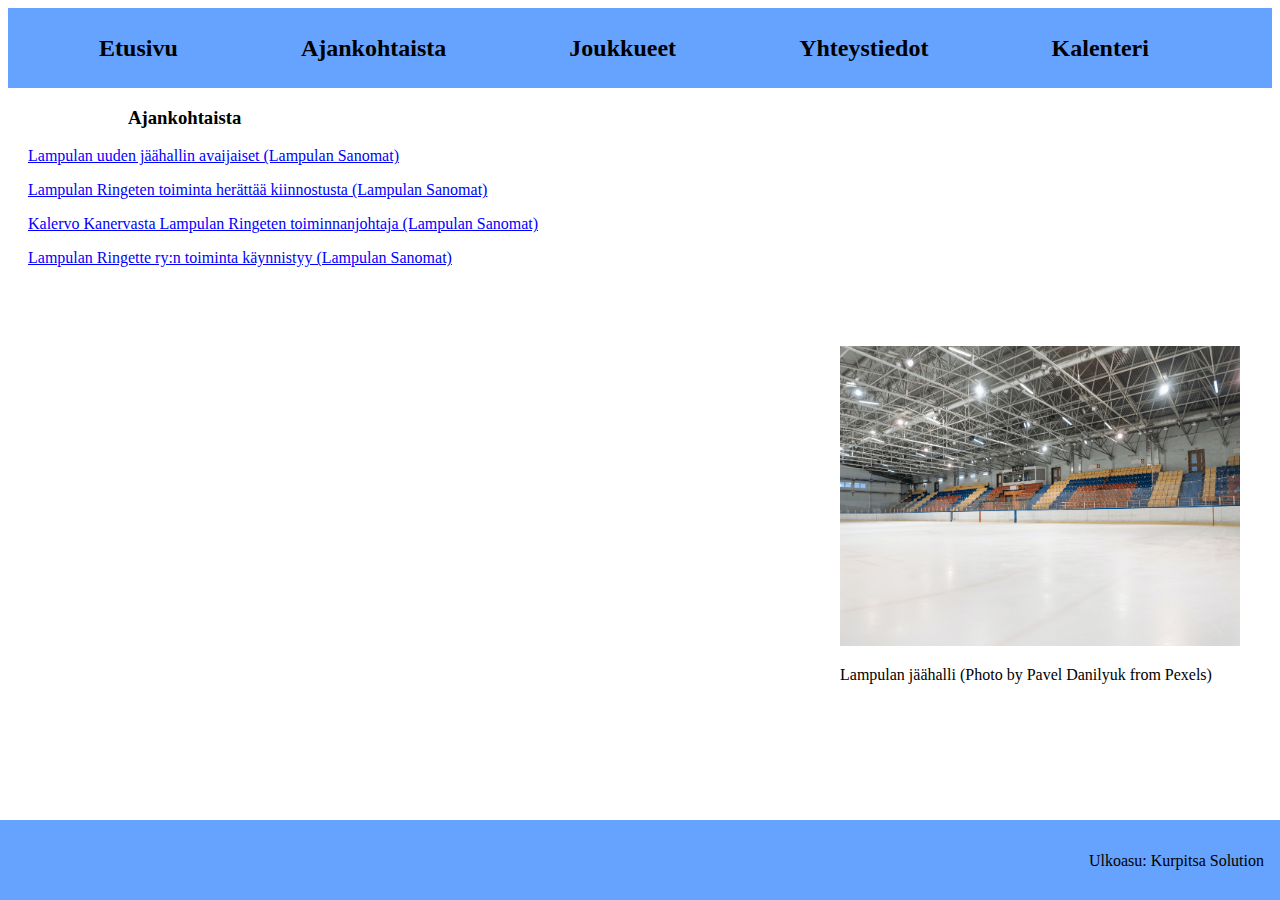
<file: ajankohtaista/ajankohtaista.html>
<!DOCTYPE html>
<html lang="fi">

  <head>
    <link rel="stylesheet" href="ajankohtaista.css">
    <meta charset="utf-8">
    <title>Lampulan Ringette ry</title>
    <div class="otsikot">
      <h2 class="etusivu"><a href="../ringette/ringette.html">Etusivu</a></h2>
      <h2 class="ajankohtaista"><a href="../ajankohtaista/ajankohtaista.html">Ajankohtaista</a></h2>
      <h2 class="joukkueet"><a href="../joukkueet/joukkueet.html">Joukkueet</a></h2>
      <h2 class="yhteystiedot"><a href="../yhteystiedot/yhteystiedot.html">Yhteystiedot</a></h2>
      <h2 class="kalenteri"><a href="../kalenteri/kalenteri.html"> Kalenteri </a></h2>
  </div>
  </head>

  <body>
    <div class="ajankohta">
      <h3>Ajankohtaista</h3>
      <div  class="ajankohtah">
        <div class="uutiset1">
          <p>Lampulan uuden jäähallin avaijaiset (Lampulan Sanomat)</p>
        </div>
        <div class="uutiset2">
          <p>Lampulan Ringeten toiminta herättää kiinnostusta (Lampulan Sanomat)</p>
        </div>
        <div class="uutiset3">
          <p>Kalervo Kanervasta Lampulan Ringeten toiminnanjohtaja (Lampulan Sanomat)</p>
        </div>
        <div class="uutiset4">
          <p>Lampulan Ringette ry:n toiminta käynnistyy (Lampulan Sanomat)</p>
        </div>
      </div>
        <div class="halli">
          <img src="../kuvat/halli.jpg" alt="Halli" width="400" height="300" />
          <p>Lampulan jäähalli (Photo by Pavel Danilyuk from Pexels)</p>
        </div>
    </div>

      <div class="alalaita"> 
        <p>Ulkoasu: Kurpitsa Solution</p>
      </div>

    
        
  </body>

</html>
</file>
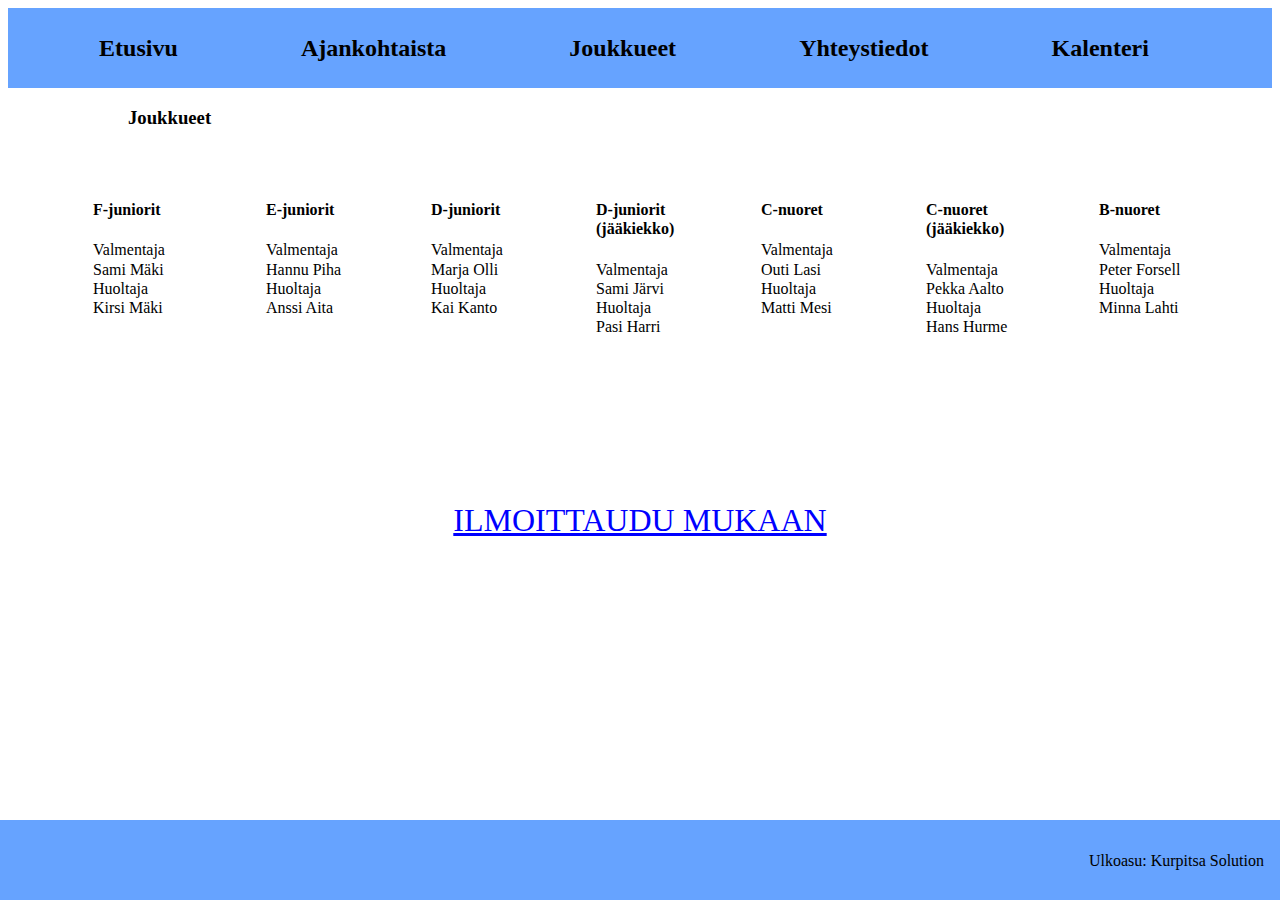
<file: joukkueet/joukkueet.html>
<!DOCTYPE html>
<html lang="fi">

  <head>
    <link rel="stylesheet" href="joukkueet.css">
    <meta charset="utf-8">
    <title>Lampulan Ringette ry</title>
    <div class="otsikot">
      <h2 class="etusivu"><a href="../ringette/ringette.html">Etusivu</a></h2>
      <h2 class="ajankohtaista"><a href="../ajankohtaista/ajankohtaista.html">Ajankohtaista</a></h2>
      <h2 class="joukkueet"><a href="../joukkueet/joukkueet.html">Joukkueet</a></h2>
      <h2 class="yhteystiedot"><a href="../yhteystiedot/yhteystiedot.html">Yhteystiedot</a></h2>
      <h2 class="kalenteri"><a href="../kalenteri/kalenteri.html"> Kalenteri </a></h2>
  </div>
  </head>

  <body>
    <h3 class="joukkueh">Joukkueet</h3>
    <div class="joukkue">
        
          <div class="joukkuef">
            <h4> F-juniorit</h4>
            <p > Valmentaja Sami Mäki
                Huoltaja Kirsi Mäki
            </p>
        </div>
        
        <div class="joukkuee">
          <h4> E-juniorit</h4>
          <p > Valmentaja Hannu Piha
              Huoltaja Anssi Aita
          </p>
        </div>
      
        <div class="joukkued">
          <h4> D-juniorit</h4>
          <p> Valmentaja Marja Olli
              Huoltaja Kai Kanto
          </p>
        </div>
      
        <div class="joukkuedj">
          <h4> D-juniorit (jääkiekko)</h4>
          <p> Valmentaja Sami Järvi
              Huoltaja Pasi Harri
          </p>
        </div>

        <div class="joukkuec">
          <h4> C-nuoret</h4>
          <p> Valmentaja Outi Lasi
              Huoltaja Matti Mesi
          </p>
        </div>

        <div class="joukkuecj">
          <h4> C-nuoret (jääkiekko)</h4>
          <p> Valmentaja Pekka Aalto
              Huoltaja Hans Hurme
          </p>
        </div>

        <div class="joukkueb">
          <h4> B-nuoret</h4>
          <p> Valmentaja Peter Forsell
              Huoltaja Minna Lahti
          </p>
        </div>
    </div>

    <div class="ilmoittaudu">
      <p>ILMOITTAUDU MUKAAN</p>
    </div>

      <div class="alalaita"> 
        <p>Ulkoasu: Kurpitsa Solution</p>
      </div>
        
  </body>

</html>
</file>
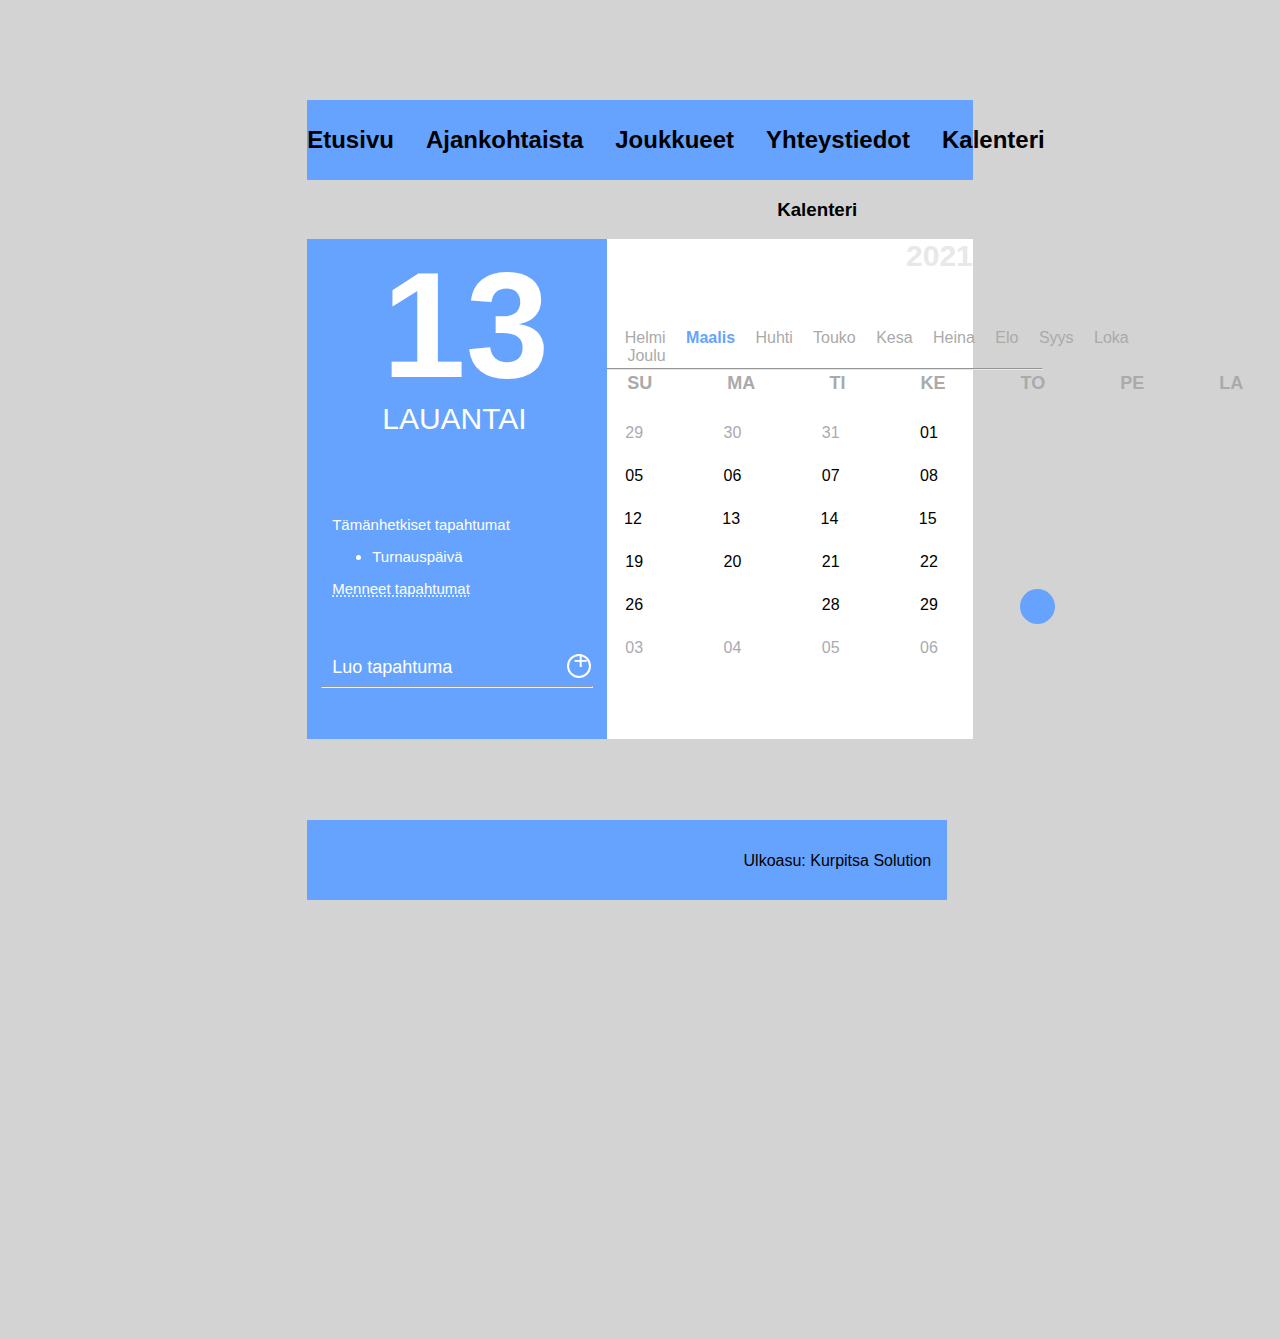
<file: kalenteri/kalenteri.html>
<!DOCTYPE html>
<html lang="fi">

  <head>
    <link rel="stylesheet" href="kalenteri.css">
    <meta charset="utf-8">
    <title>Lampulan Ringette ry</title>
    <div class="otsikot">
      <h2 class="etusivu"><a href="../ringette/ringette.html">Etusivu</a></h2>
      <h2 class="ajankohtaista"><a href="../ajankohtaista/ajankohtaista.html">Ajankohtaista</a></h2>
      <h2 class="joukkueet"><a href="../joukkueet/joukkueet.html">Joukkueet</a></h2>
      <h2 class="yhteystiedot"><a href="../yhteystiedot/yhteystiedot.html">Yhteystiedot</a></h2>
      <h2 class="kalenteri"><a href="../kalenteri/kalenteri.html"> Kalenteri </a></h2>
  </div>
  </head>

        <body>
            <div class="etuteksti"></div>
            <div class="tausta"></div>
            <h3 class="otsikko">Kalenteri</h3>
            
            
            <div class="kalenteri">

                <div class="kalenteri-pohja">
              
                  <div class="vuosi">2021</div>
                  <!-- Vuosi -->
              
              
                  <div class="kuukaudet">
                    <span class="kuukausi-hover">Tammi</span>
                    <span class="kuukausi-hover">Helmi</span> 
                    <span class="kuukausi-vari"><Strong> Maalis </strong></span> 
                    <span class="kuukausi-hover">Huhti</span>
                    <span class="kuukausi-hover">Touko</span>
                    <span class="kuukausi-hover">Kesa</span>
                    <span class="kuukausi-hover">Heina</span> 
                    <span class="kuukausi-hover">Elo</span> 
                    <span class="kuukausi-hover">Syys</span> 
                    <span class="kuukausi-hover">Loka</span> 
                    <span class="kuukausi-hover">Marras</span> 
                    <span class="kuukausi-hover">Joulu</span>
                  </div><!-- Kuukaudet -->
                  <hr class="kuukausi-viiva" />
              
                  <div class="paivat">SU MA TI KE TO PE LA</div>
                  <!-- viikonpäivät -->
              
                  <div class="paiva-numerot">
              
                    <div class="eka-viikko"><span class="grey">26 27 28 29 30 31</span> 01</div>
                    <!-- Eka viikko -->
                    <div class="toka-viikko">02 03 04 05 06 07 08</div>
                    <!-- Toka viikko -->
                    <div class="kolmas-viikko"> 09 10 11 12 13 14 15</div>
                    <!-- Kolmas viikko -->
                    <div class="neljas-viikko"> 16 17 18 19 20 21 22</div>
                    <!-- Neljäs viikko -->
                    <div class="viides-viikko"> 23 24 25 26 <strong class="white">27</strong> 28 29</div>
                    <!-- Viides iikko -->
                    <div class="kuudes-viikko"> 30 <span class="grey">01 02 03 04 05 06</span></div>
                    <!-- Kuudes viikko -->
                  </div>
                  <!-- Päivien lopettava divi-->
              
                  <div class="nykyinen-paiva"></div>
                  <!-- Vihreä pallo merkkaamassa tätä päivää-->
              
              
                </div>
                <!-- Kalenterin vasen puoli -->
                <div class="kalenteri-vasen">
              
              
                  <div class="paiva-numero">13</div>
                  <!-- Tämän päivän numero -->
                  <div class="paiva">LAUANTAI</div>
                  <!-- Tämä päivä -->
                  <div class="nykyinen-tapahtuma">Tämänhetkiset tapahtumat
                    <br/>
                    <ul>
                      <li>Turnauspäivä</li>
                    </ul>
                    <span class="menneet">Menneet tapahtumat</span></div>
                  <!-- Tämänhetkiset tapahtumat -->
              
                  <div class="luo-tapahtuma">Luo tapahtuma</div>
                  <!-- Luo tapahtuma -->
                  <hr class="tapahtuma-viiva" />
                  <div class="lisaa-tapahtuma"><span class="lisaa">+</span></div>
                  <!-- Lisää tapahtuma -->
              
                </div>
                <!-- Kalenterin vasemman puolen lopettava divi -->
              
              </div>
              <!-- kalenterin lopettava divi --> 
             
        <div class="alalaita"> 
                <p>Ulkoasu: Kurpitsa Solution</p>
         </div>

</body>
</html>
</file>
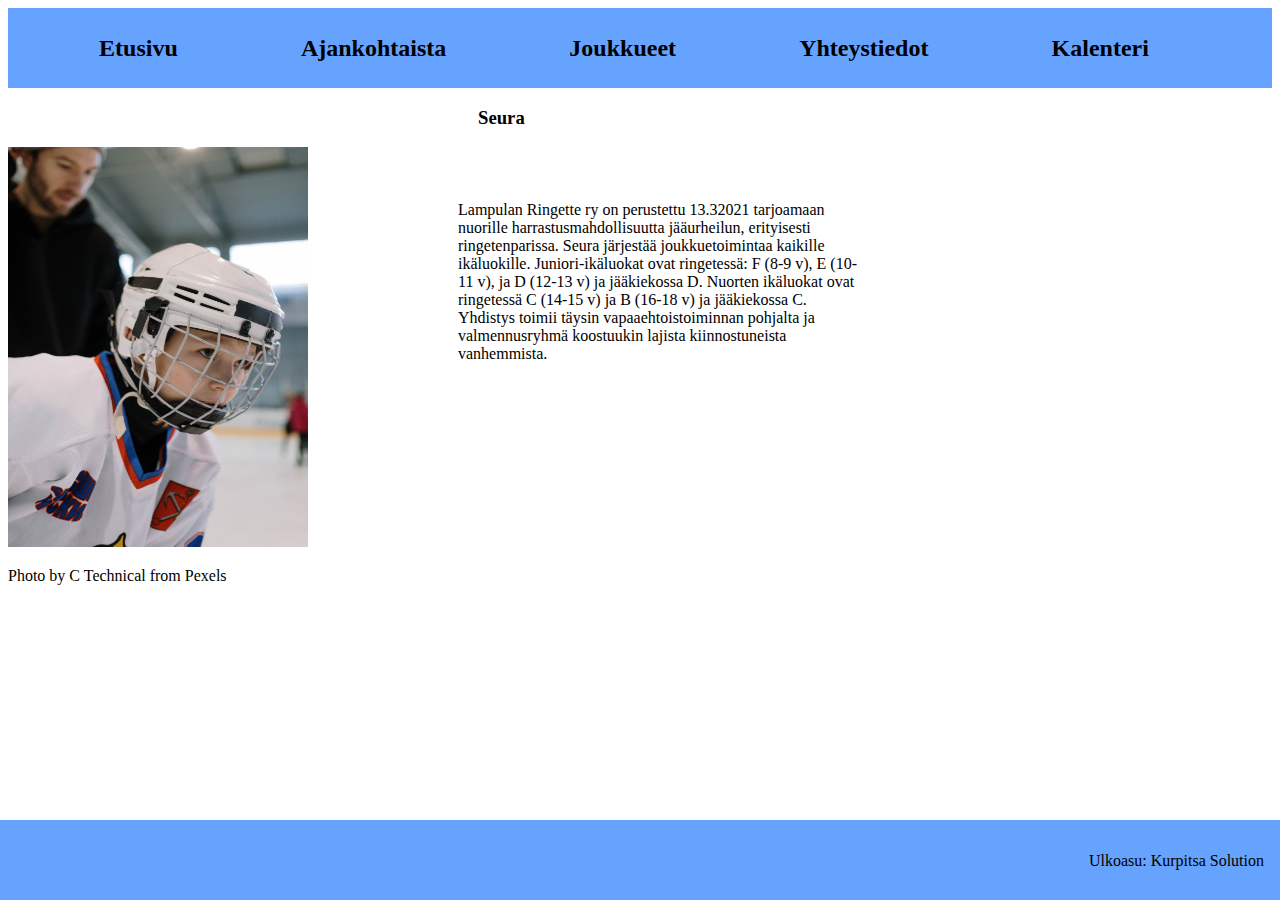
<file: ringette/ringette.html>
<!DOCTYPE html>
<html lang="fi">

  <head>
    <link rel="stylesheet" href="ringette.css">
    <meta charset="utf-8">
    <title>Lampulan Ringette ry</title>
    <div class="otsikot">
      <h2 class="etusivu"><a href="../ringette/ringette.html">Etusivu</a></h2>
      <h2 class="ajankohtaista"><a href="../ajankohtaista/ajankohtaista.html">Ajankohtaista</a></h2>
      <h2 class="joukkueet"><a href="../joukkueet/joukkueet.html">Joukkueet</a></h2>
      <h2 class="yhteystiedot"><a href="../yhteystiedot/yhteystiedot.html">Yhteystiedot</a></h2>
      <h2 class="kalenteri"><a href="../kalenteri/kalenteri.html"> Kalenteri </a></h2>
      
  </div>
  </head>

  <body>
    <div class="etuteksti">
      <h3 class="seura">Seura</h3>
      <div class="pelaajakuva">
        <img src="../kuvat/pelaaja.jpg" alt="pelaaja" width="300" height="400"/>
        <p>Photo by C Technical from Pexels</p>
      </div>
        <p class="seurateksti">
           
          Lampulan Ringette ry on perustettu 13.32021 tarjoamaan nuorille harrastusmahdollisuutta jääurheilun, erityisesti ringetenparissa. 
          Seura järjestää joukkuetoimintaa kaikille ikäluokille. Juniori-ikäluokat ovat ringetessä: F (8-9 v), E (10-11 v), ja D (12-13 v) ja jääkiekossa D. 
          Nuorten ikäluokat ovat ringetessä C (14-15 v) ja  B (16-18 v) ja jääkiekossa C. 
          Yhdistys toimii täysin vapaaehtoistoiminnan pohjalta ja valmennusryhmä koostuukin lajista kiinnostuneista vanhemmista. 
        </p>
    </div>


      <div class="alalaita"> 
        <p>Ulkoasu: Kurpitsa Solution</p>
      </div>
    
        
  </body>

</html>
</file>
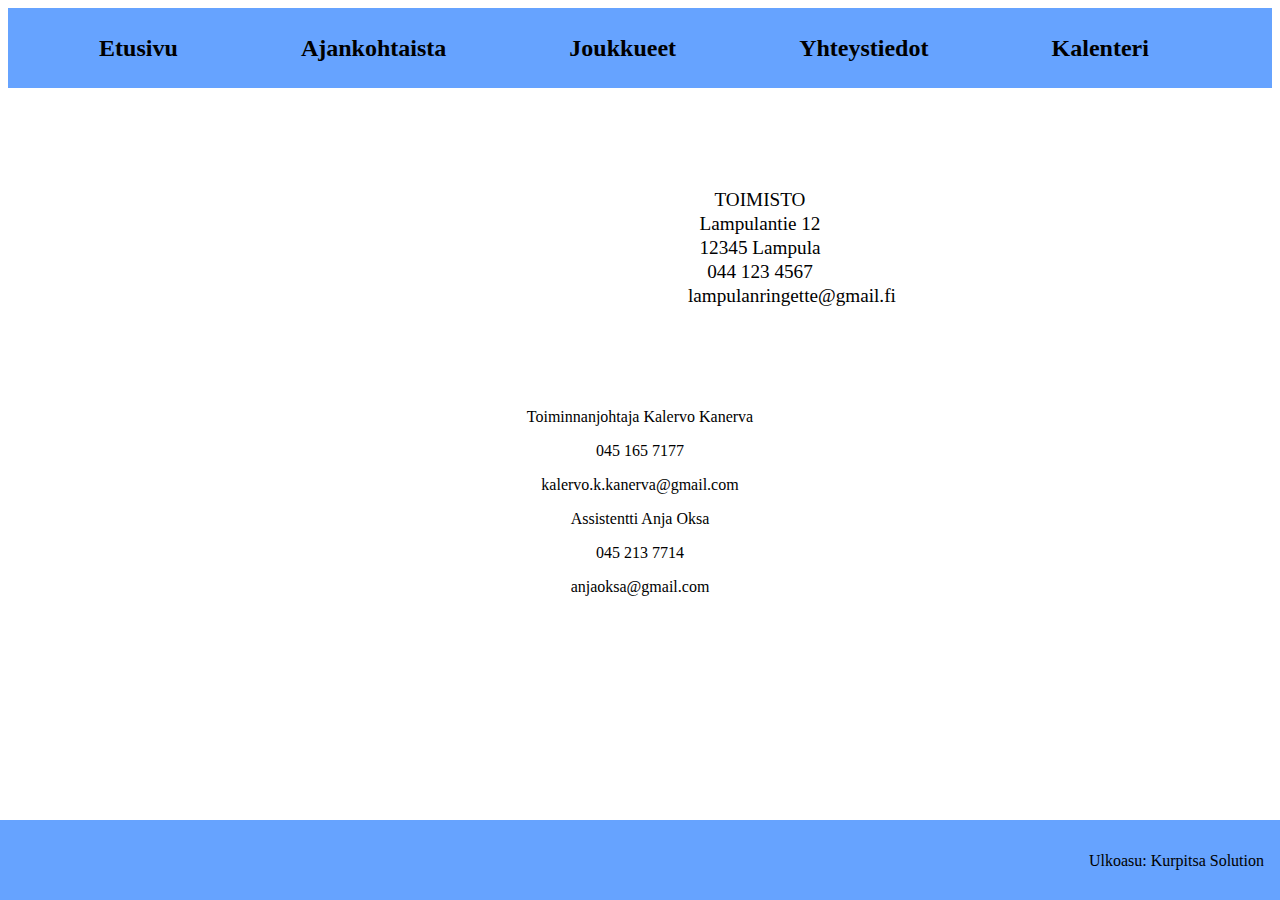
<file: yhteystiedot/yhteystiedot.html>
<!DOCTYPE html>
<html lang="fi">

  <head>
    <link rel="stylesheet" href="yhteystiedot.css">
    <meta charset="utf-8">
    <title>Lampulan Ringette ry</title>
    <div class="otsikot">
      <h2 class="etusivu"><a href="../ringette/ringette.html">Etusivu</a></h2>
      <h2 class="ajankohtaista"><a href="../ajankohtaista/ajankohtaista.html">Ajankohtaista</a></h2>
      <h2 class="joukkueet"><a href="../joukkueet/joukkueet.html">Joukkueet</a></h2>
      <h2 class="yhteystiedot"><a href="../yhteystiedot/yhteystiedot.html">Yhteystiedot</a></h2>
      <h2 class="kalenteri"><a href="../kalenteri/kalenteri.html"> Kalenteri </a></h2>
  </div>
  </head>

  <body>
    <div class="yhteystieto">

        <p class="yhteyst"> 
            TOIMISTO
          Lampulantie 12 
          12345 Lampula
          044 123 4567
          lampulanringette@gmail.fi
        </p>

      <div class="yhteyst2">
        <p> 
          Toiminnanjohtaja
          Kalervo Kanerva
        </p>
        <p>
          045 165 7177
        </p>
        <p>
          kalervo.k.kanerva@gmail.com
        </p>
        <p>
          Assistentti
          Anja Oksa
        </p>
        <p>
          045 213 7714
        </p>
        <p>
          anjaoksa@gmail.com
        </p>
      </div>
    </div>

      <div class="alalaita"> 
        <p>Ulkoasu: Kurpitsa Solution</p>
      </div>

    
        
  </body>

</html>
</file>
<file: ajankohtaista/ajankohtaista.css>
h2 {
    padding-right: 2rem;
}

h2 :hover {
    color: cornsilk;
}

a {
    text-decoration: none;
    color: #000000;
    word-spacing: 10rem;
}

.otsikot {
    display: flex;
    align-items: center;
    background-color: #66a3ff;
    height: 5rem;
    justify-content: space-evenly;
}

h3 {
    margin-left: 120px;
}

.ajankohtah {
    color: blue;
    text-decoration: underline;
    margin-left: 20px;
}

.ajankohtah :hover {
    color: darkblue;
}

.halli {
    position: absolute;
    bottom: 200px;
    right: 40px;
}

.alalaita {
    background-color:#66a3ff ;
    position: absolute;
    left: 0;
    bottom: 0;
    height: 5rem;
    width: 100%;
    overflow: hidden;
}

.alalaita p {
    padding: 1rem;
    text-align: right;
}
</file>
<file: joukkueet/joukkueet.css>
h2 {
    padding-right: 2rem;
}

h2 :hover {
    color: cornsilk;
}

a {
    text-decoration: none;
    color: #000000;
    word-spacing: 10rem;
}

.otsikot {
    display: flex;
    align-items: center;
    background-color: #66a3ff;
    height: 5rem;
    justify-content: space-evenly;
}

.joukkueh {
    margin-left: 120px;
}

.joukkue {
    display: flex;
    margin-top: 50px;
    justify-content: space-evenly;
    line-height: 1.2rem;
}

.joukkuedj {
    width: 5rem;
}

.joukkuef {
    width: 5.5rem;
}

.joukkuee {
    width: 5rem;
}

.joukkued {
    width: 5rem;
}

.joukkuec {
    width: 5rem;
}

.joukkuecj {
    width: 5.5rem;
}

.joukkueb {
    width: 5.5rem;
}

.ilmoittaudu {
    font-size: 2rem;
    text-align: center;
    color: blue;
    text-decoration: underline;
    margin-top: 150px;
}

.ilmoittaudu :hover {
    color: darkblue;
}

.alalaita {
    background-color:#66a3ff ;
    position: absolute;
    left: 0;
    bottom: 0;
    height: 5rem;
    width: 100%;
    overflow: hidden;
}

.alalaita p {
    padding: 1rem;
    text-align: right;
}
</file>
<file: kalenteri/kalenteri.css>
body {
    display: 50%;
    width: 52%;
    margin: 100px auto;
    background-color: lightgray;
    font-family: 'Kanit', sans-serif;
  }
  
  .kalenteri-pohja {
  
    
    align-self: center;
    width: 1500;
    height: 500px;
    border-radius: 0px;
    background-color: white;
    position: relative;
    z-index: -1;
    color: black;
  }
  
  .vuosi {
    color: #E8E8E8;
    font-size: 30px;
    float: right;
    position: relative;
    right: 0px;
    top: 0px;
    font-weight: bold;
  }
  
  
  .kuukausi-vari {
    color: #66a3ff;
  }
  .kuukausi-hover:hover{
    color:#66a3ff !important;
  }
  
  .kuukaudet {
    color: #AAAAAA;
    position: relative;
    left: 250px;
    top: 90px;
    word-spacing:16px;
  }
  
  .kuukausi-viiva {
    border-color: #E8E8E8;
    position: relative;
    top: 85px;
    width: 66%;
    left: 182px;
  }
  
  .paivat {
    color: #AAAAAA;
    position: relative;
    font-size: 18px;
    left: 320px;
    top: 80px;
    word-spacing: 70px;
    font-weight: 600;
  }
  
  .paiva-numerot {
    float: right;
    position: relative;
    top: 110px;
    right:35px;
    z-index: 1;
  }
  
  .eka-viikko {
    margin-bottom: 25px;
    word-spacing: 76px;
  }
  
  .toka-viikko {
    margin-bottom: 25px;
    word-spacing: 76px;
  }
  
  .kolmas-viikko {
    margin-bottom: 25px;
    word-spacing: 76px;
  }
  
  .neljas-viikko {
    margin-bottom: 25px;
    word-spacing: 76px;
  }
  
  .viides-viikko {
    margin-bottom: 25px;
    word-spacing: 76px;
  }
  
  .kuudes-viikko {
    margin-bottom: 25px;
    word-spacing: 76px;
  }
  
  
  .nykyinen-paiva {
    width: 35px;
    height: 35px;
    border-radius: 50%;
    background-color: #66a3ff;
    position: relative;
    top: 275px;
    left: 713px;
  }
  
  .white {
    color: white;
  }
  
  .grey {
    color: #AAAAB1;
  }
  
  .kalenteri-vasen {
    width: 300px;
    height: 500px;
    border-radius: 0px 0px 0px 0px;
    background-color:#66a3ff;
    position: relative;
    z-index: -1;
    bottom: 500px;
    color: white;
  }
  
  
  .paiva-numero{
    font-size: 150px;
    width: 50%;
    margin: 0 auto;
    font-weight: 700;
  }
  
  .paiva {
    width: 50%;
    margin: 50px auto;
    font-size: 30px;
    position: relative;
    bottom: 60px;
  }
  
  .nykyinen-tapahtuma {
    font-size: 15px;
    position: relative;
    margin-left: 25px;
    bottom: 30px;
  }
  
  .menneet {
    text-decoration: underline dotted;
  }
  .menneet:hover{
    color:#66a3ff !important;
  }
  
  .luo-tapahtuma {
    font-size: 18px;
    position: relative;
    margin-top: 30px;
    margin-left: 25px;
  }
  
  .tapahtuma-viiva {
    width: 90%;
  }
  
  .lisaa-tapahtuma {
    width: 20px;
    height: 20px;
    padding: 0px;
    border-radius: 50%;
    border: solid white 2px;
    position: relative;
    bottom: 42px;
    left: 260px;
  }
  
  .lisaa {
    font-size: 25px;
    position: relative;
    left: 4px;
    bottom: 10px;
    
  }
  
  .lisaa:hover, .luo-tapahtuma:hover, .lisaa-tapahtuma:hover{
    color:#66a3ff !important;
    border-color: #66a3ff !important;
  }



  h2 {
    padding-right: 2rem;
}

a {
    text-decoration: none;
    color: #000000;
    word-spacing: 10rem;
}

h2 :hover {
    color: cornsilk;
}

.otsikot {
    display: flex;
    align-items: center;
    background-color: #66a3ff;
    height: 5rem;
    justify-content: space-evenly;
}

.otsikko{
    margin-left:470px ;
    
}



.alalaita {
    background-color:#66a3ff;
    position: absolute;
    left: -10;
    bottom: 0;
    height: 5rem;
    width: 50%;
    overflow: hidden;
}

.alalaita p {
    padding: 1rem;
    text-align: right;
}
</file>
<file: ringette/ringette.css>
h2 {
    padding-right: 2rem;
}

a {
    text-decoration: none;
    color: #000000;
    word-spacing: 10rem;
}

h2 :hover {
    color: cornsilk;
}

.otsikot {
    display: flex;
    align-items: center;
    background-color: #66a3ff;
    height: 5rem;
    justify-content: space-evenly;
}

.seura {
    margin-left:470px ;
    
}

.pelaajakuva {
    left: 30px;
}

.seurateksti {
    display: flex;
    width: 400px;
    margin-left: 450px;
    float: left;
    margin-top: -400px;
}

.alalaita {
    background-color:#66a3ff;
    position: absolute;
    left: 0;
    bottom: 0;
    height: 5rem;
    width: 100%;
    overflow: hidden;
}

.alalaita p {
    padding: 1rem;
    text-align: right;
}
</file>
<file: yhteystiedot/yhteystiedot.css>
h2 {
    padding-right: 2rem;
}

h2 :hover {
    color: cornsilk;
}

a {
    text-decoration: none;
    color: #000000;
    word-spacing: 10rem;
}

.otsikot {
    display: flex;
    align-items: center;
    background-color: #66a3ff;
    height: 5rem;
    justify-content: space-evenly;
}

.yhteystieto {
    margin-top: 100px;
}

.yhteyst {
    width: 9rem;
    text-align: center;
    margin-left: 680px;
    line-height: 1.5rem;
    font-size: 1.2rem;
}

.yhteyst2 {
    margin-top: 100px;
    text-align: center;
    
}

.alalaita {
    background-color:#66a3ff ;
    position: absolute;
    left: 0;
    bottom: 0;
    height: 5rem;
    width: 100%;
    overflow: hidden;
}

.alalaita p {
    padding: 1rem;
    text-align: right;
}
</file>
